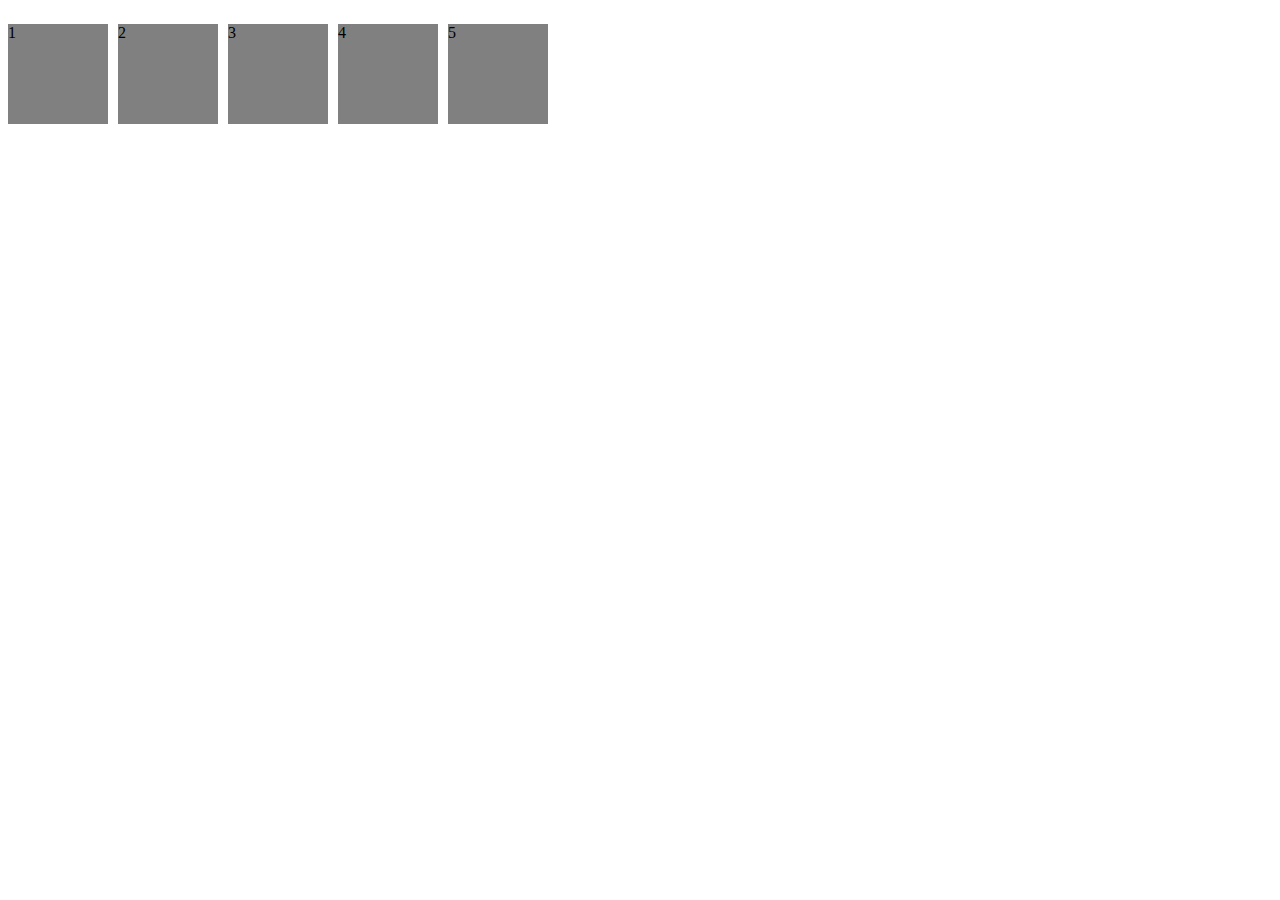
<file: 排他事件/18-排他模型.html>
<!DOCTYPE html>
<html lang="en">
<head>
  <meta charset="UTF-8">
  <meta name="viewport" content="width=device-width, initial-scale=1.0">
  <meta http-equiv="X-UA-Compatible" content="ie=edge">
  <title>Document</title>
  <style>
    p {
      float: left;
      margin-right: 10px;
      width: 100px;
      height: 100px;
      background-color: gray;
    }
    .light {
      background-color: orange;
    }
  </style>
</head>
<body>
  <p>1</p>
  <p>2</p>
  <p>3</p>
  <p>4</p>
  <p>5</p>
  <script>
    var oPs = document.getElementsByTagName('p');
    //方法一
    /*
    for (var i = 0; i < oPs.length; i++) {
      oPs[i].index = i;
      oPs[i].onclick = function() {
        for (var j = 0; j < oPs.length; j++) {
          if (j === this.index) {
            this.className = 'light';
          } else {
            oPs[j].className = '';
          }
        }
      }
    }
    */

    //排他模型
    for (var i = 0; i < oPs.length; i++) {
      oPs[i].onclick = function() {
        for (var j = 0; j < oPs.length; j++) {
          oPs[j].className = '';
        }
        this.className = 'light';
      }
    }

  </script>
</body>
</html>
</file>
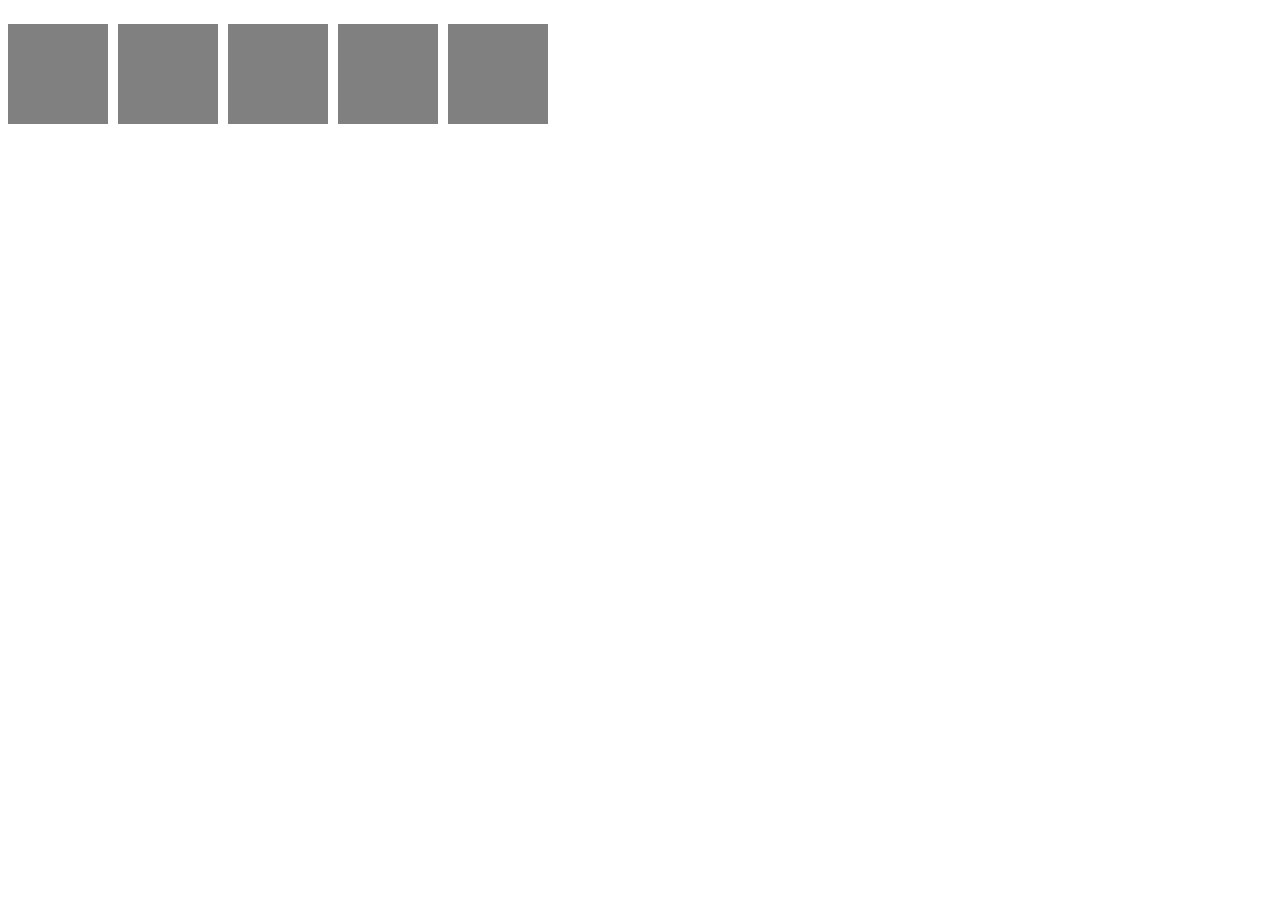
<file: 排他事件/19-排他模型优化.html>
<!DOCTYPE html>
<html lang="en">
<head>
  <meta charset="UTF-8">
  <meta name="viewport" content="width=device-width, initial-scale=1.0">
  <meta http-equiv="X-UA-Compatible" content="ie=edge">
  <title>Document</title>
  <style>
  p {
    float: left;
    margin-right: 10px;
    width: 100px;
    height: 100px;
    background-color: gray;
  }
  .light {
    background-color: orange;
  }
  </style>
</head>
<body>
  <p></p>
  <p></p>
  <p></p>
  <p></p>
  <p></p>
  <script>
    var oPs = document.getElementsByTagName('p');
    var prev = 0;
    for (var i = 0; i < oPs.length; i++) {
      oPs[i].index = i;
      oPs[i].onclick = function() {
        oPs[prev].className = '';
        prev = this.index;
        this.className = 'light';
      }
    }
  </script>
</body>
</html>
</file>
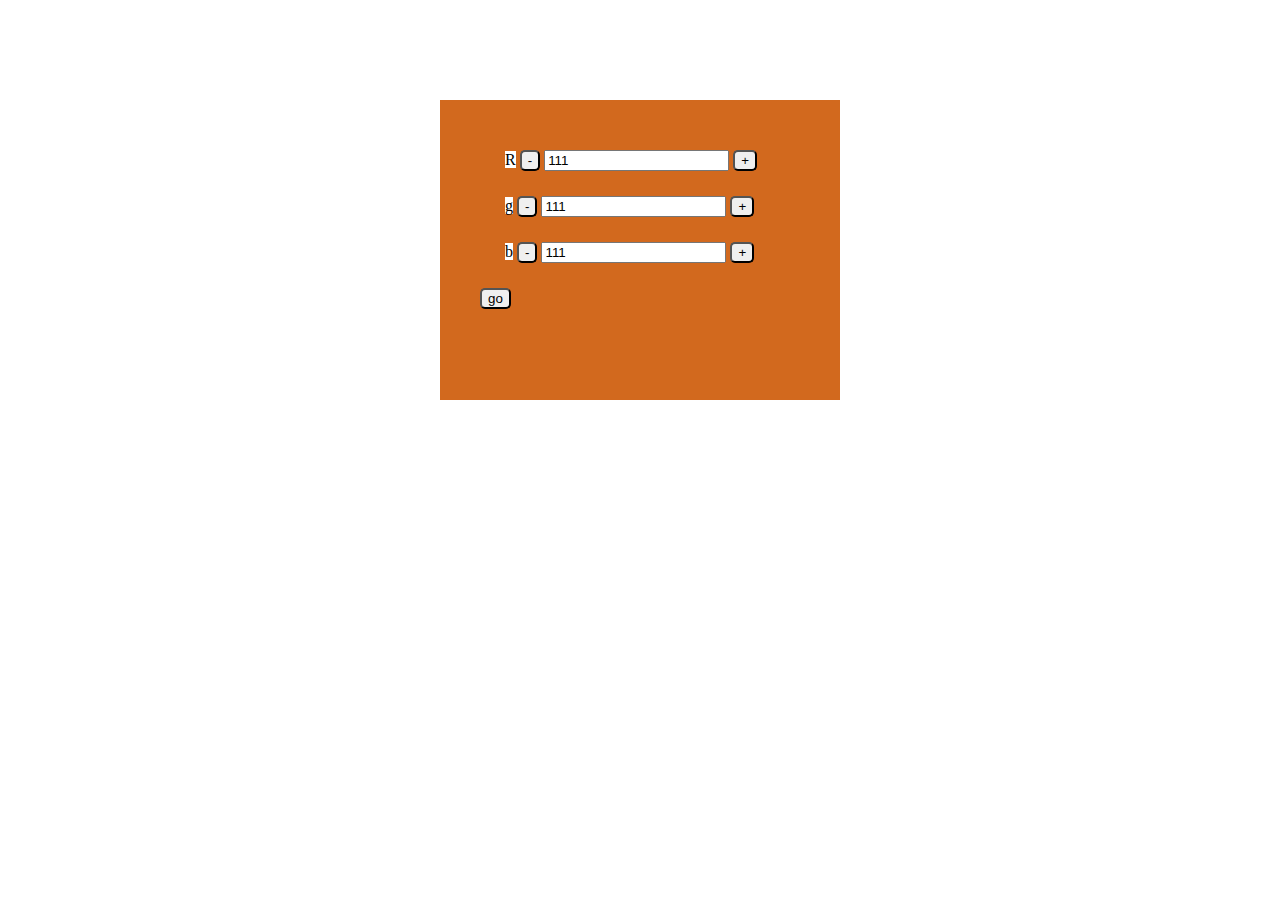
<file: 调色板/indexhom2.html>
<!DOCTYPE html>
<html lang="en">

<head>
    <meta charset="UTF-8">
    <meta name="viewport" content="width=device-width, initial-scale=1.0">
    <meta http-equiv="X-UA-Compatible" content="ie=edge">
    <title>调色板</title>
    <style>
        li {
            list-style: none;
            margin: 25px 25px;
        }
        
        .boxs {
            width: 400px;
            height: 300px;
            margin: 100px auto 0;
            background: chocolate;
            overflow: hidden;
        }
        
        ul {
            height: 200px;
            margin-top: 50px;
        }
        
        button {
            border-radius: 5px;
        }
        
        span {
            background-color: #ffffff;
        }
    </style>
</head>

<body>
    <div id="boxs" class="boxs">
        <ul>
            <li>
                <span>R</span>
                <button>-</button>
                <input type="text" value="111">
                <button>+</button>
            </li>
            <li>
                <span>g</span>
                <button>-</button>
                <input type="text" value="111">
                <button>+</button>
            </li>
            <li>
                <span>b</span>
                <button>-</button>
                <input type="text" value="111">
                <button>+</button>
            </li>
            <button id="go">go</button>
        </ul>
    </div>
    <script>
        var oButtons = document.getElementsByTagName('button');
        for (var i = 0; i < oButtons.length; i++) {
            (function(i) {
                oButtons[i].onclick = function() {
                    var num = parseInt(this.parentNode.getElementsByTagName('input')[0].value);
                    if (this.innerHTML == '+') {
                        if (num <= 255) {
                            num++;
                        }
                    } else {
                        num--;
                    }
                    this.parentNode.getElementsByTagName('input')[0].value = num;
                }
            })(i)
        }
        var oGo = document.getElementById('go');
        var oDiv = document.getElementById('boxs')
        oGo.onclick = function() {
            var r = parseInt(document.getElementsByTagName('input')[0].value);
            var g = parseInt(document.getElementsByTagName('input')[1].value);
            var b = parseInt(document.getElementsByTagName('input')[2].value);
            oDiv.style.background = "rgb(" + r + "," + g + "," + b + ")";

        }
    </script>
</body>

</html>
</file>
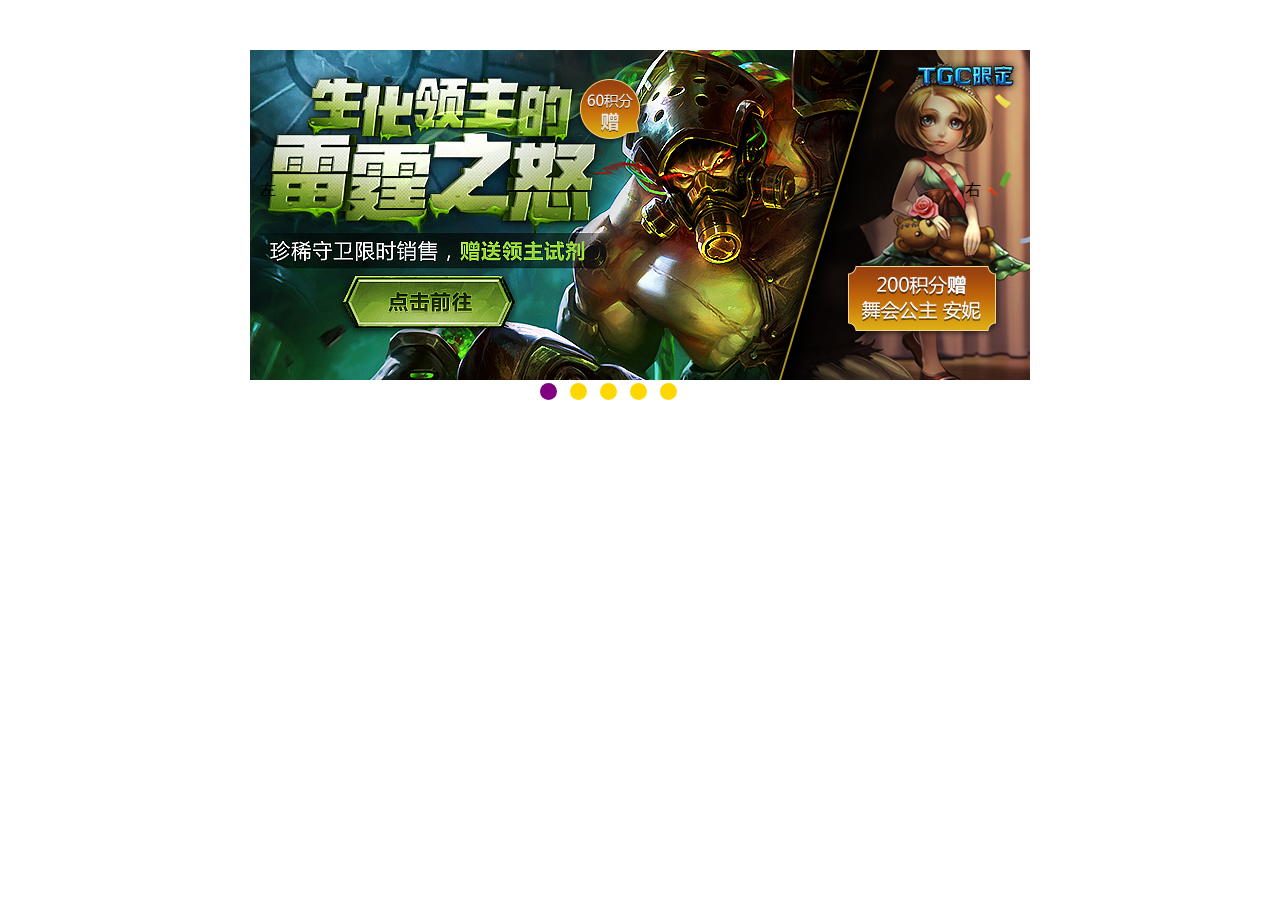
<file: 轮播图/轮播图/06-轮播图.html>
<!DOCTYPE html>
<html lang="en">
<head>
  <meta charset="UTF-8">
  <meta name="viewport" content="width=device-width, initial-scale=1.0">
  <meta http-equiv="X-UA-Compatible" content="ie=edge">
  <title>轮播图</title>
  <link rel="stylesheet" href="css/lunbotu.css" />
</head>
<body>
  <div class="carousel">
    <div class="imagesList" id="imagesList">
      <ul>
        <li class="current"> <a href=""> <img src="images/0.jpg" alt=""> </a> </li>
        <li> <a href=""> <img src="images/1.jpg" alt=""> </a> </li>
        <li> <a href=""> <img src="images/2.jpg" alt=""> </a> </li>
        <li> <a href=""> <img src="images/3.jpg" alt=""> </a> </li>
        <li> <a href=""> <img src="images/4.jpg" alt=""> </a> </li>
      </ul>
    </div>
    <div class="btns">
      <span class="leftBtn" id="carousel_leftBtn">左</span>
      <span class="rightBtn" id="carousel_rightBtn">右</span>
    </div>
    <div class="circles" id="circles">
      <ol>
        <li class="current"></li>
        <li></li>
        <li></li>
        <li></li>
        <li></li>
      </ol>
    </div>
  </div>
  <script type="text/javascript" src="js/lunbotu.js">
  </script>
</body>
</html>
</file>
<file: 轮播图/轮播图/css/lunbotu.css>
* {
      margin: 0;
      padding: 0;
    }
    .carousel {
      width: 780px;
      height: 350px;
      margin: 50px auto;
      position: relative;
      overflow: hidden;
    }
    .carousel ul {
      list-style: none;
    }
    .carousel ul li {
      display: none;
    }
    .carousel ul li.current {
      display: block;
    }
    .carousel span {
      position: absolute;
      width: 55px;
      height: 55px;
      top: 130px;
      cursor: pointer;
    }
    .carousel .leftBtn {
      left: 10px;
    }
    .carousel .rightBtn {
      right: 10px;
    }
    .carousel .circles {
      position: absolute;
      bottom: 0px;
      width: 200px;
      height: 17px;
      left: 50%;
      margin-left: -100px;
    }
    .carousel .circles ol {
      list-style: none;
    }
    .carousel .circles ol li {
      float: left;
      width: 17px;
      height: 17px;
      margin-right: 13px;
      background-color: gold;
      border-radius: 50%;
      cursor: pointer;
    }
    .carousel .circles ol li.current {
      background-color: purple;
    }
</file>
